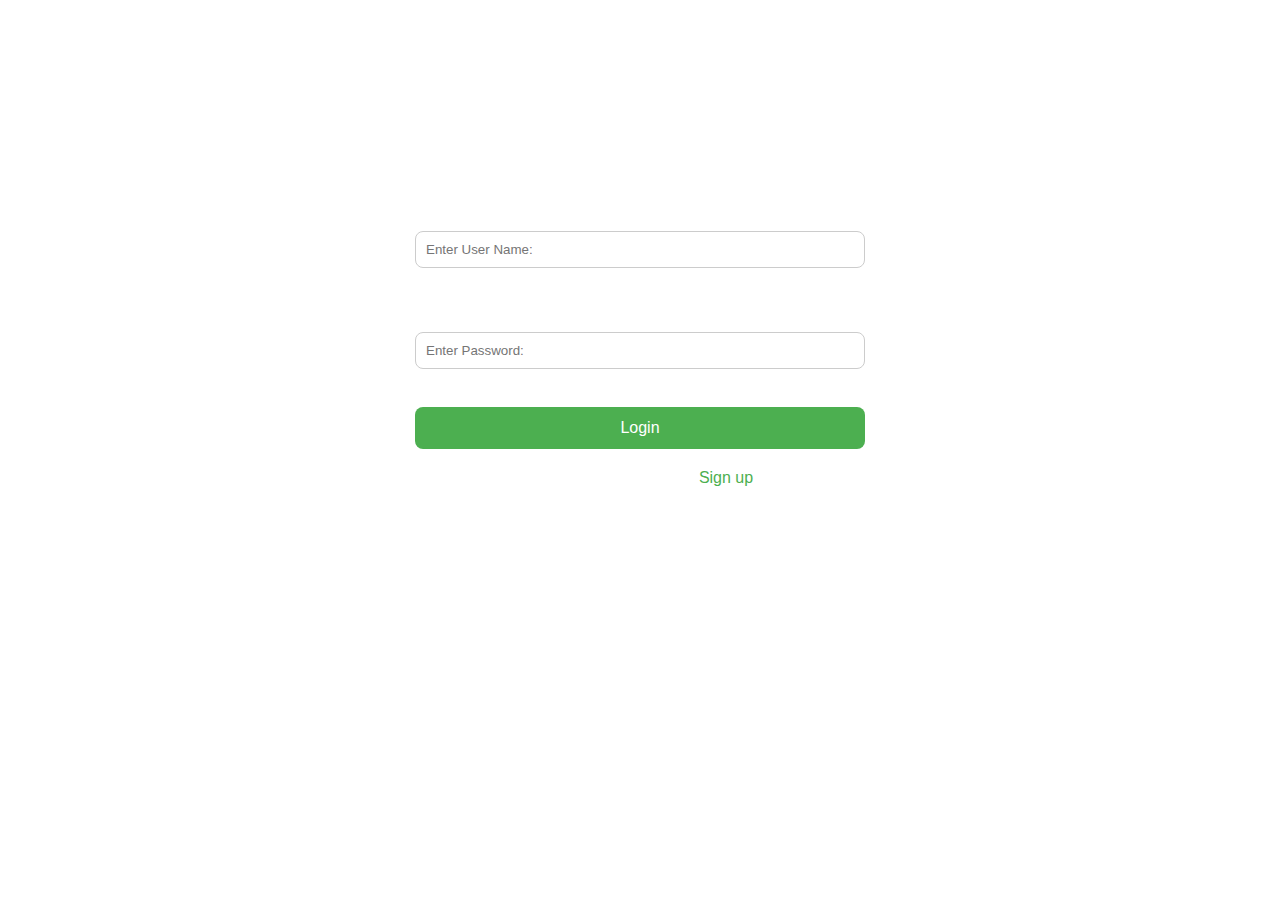
<file: index.html>
<!DOCTYPE html>
<html>
    <head>
        <title>Anime Website</title>
        <link rel="stylesheet" href="index.css">
    </head>
    <body>
        <h1 style="text-align: center;">Login</h1>
        <form action="loginsuccessfull.html">
            <label for="username">User Name:</label><br>
            <input type="text" placeholder="Enter User Name:" id="user name" required><br>
            <label for="password">Password:</label><br>
            <input type="password" placeholder="Enter Password:" id="password" required><br><br>
            <input type="submit" value="Login">
            <p>Don't have an account? <a href="signup.html">Sign up</a></p>
        </form>
    </body>
</html>
</file>
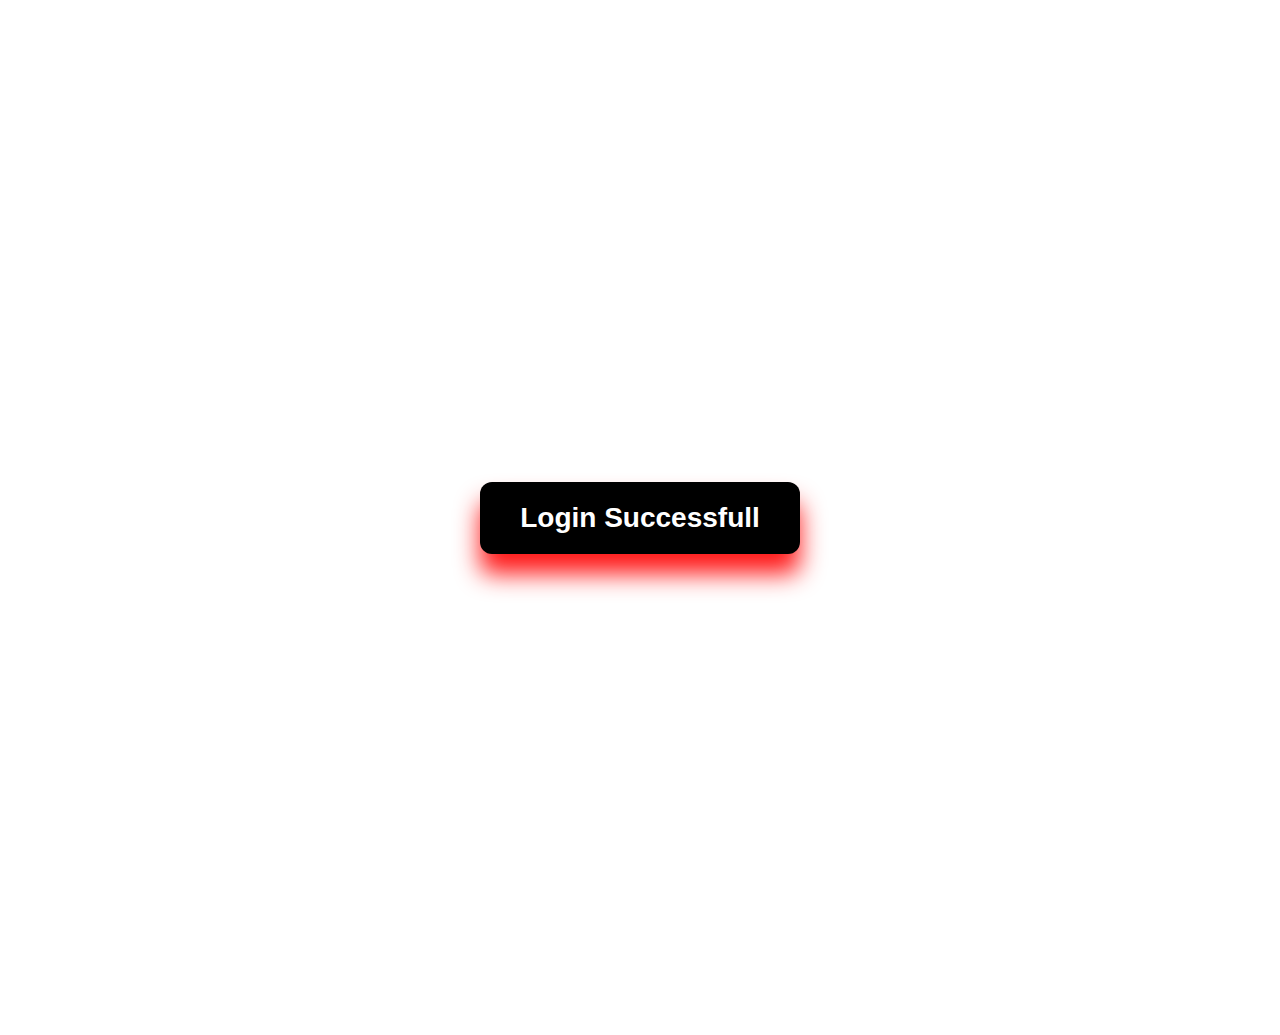
<file: loginsuccessfull.html>
<!DOCTYPE html>
<html>
    <head>
        <title>Login Successfull</title>
        <link rel="stylesheet" href="loginsuccessfull.css">
    </head>
    <body>
        <h3 style="text-align: center;">Login Successfull</h3>
    </body>
</html>
</file>
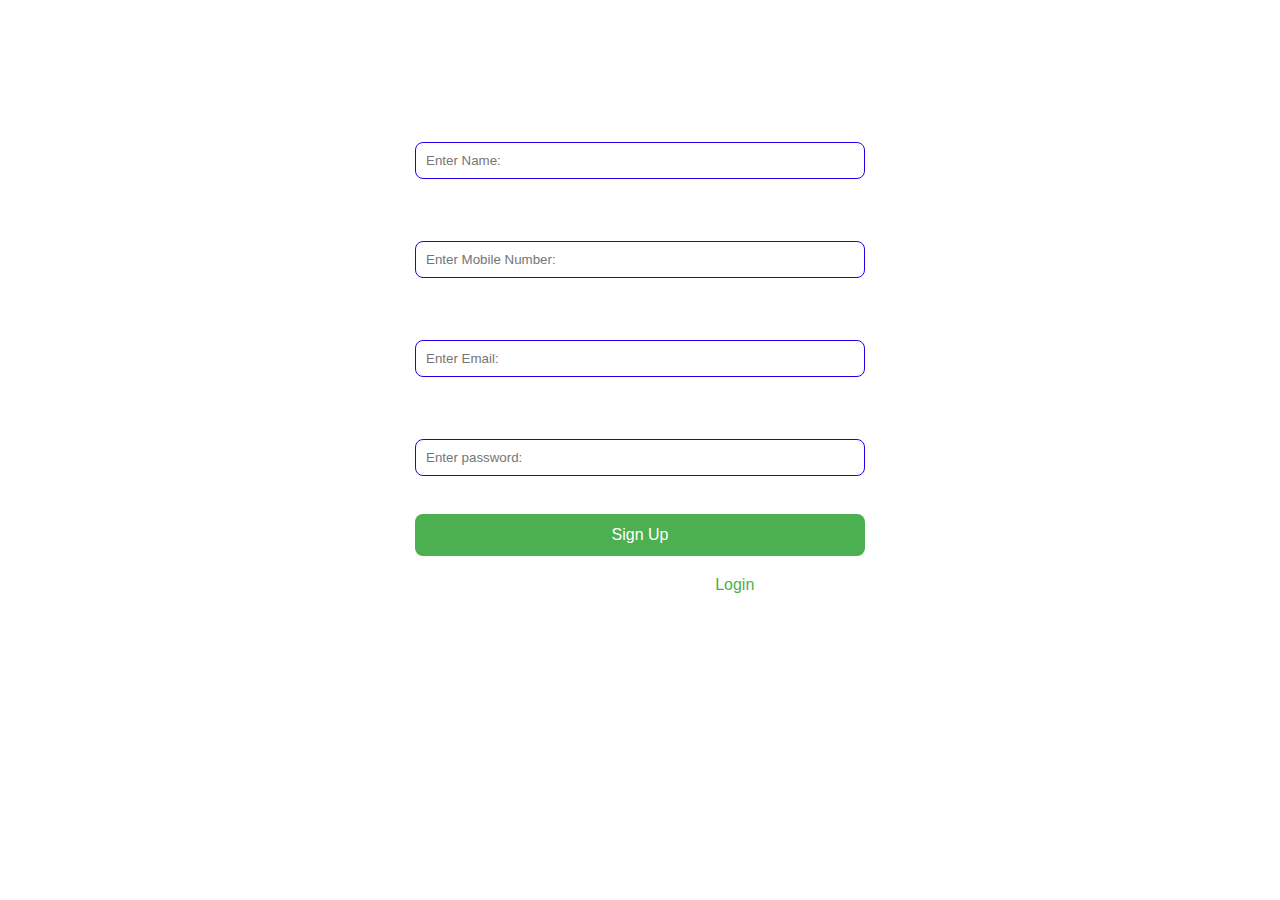
<file: signup.html>
<!DOCTYPE html>
<html>
    <head>
        <title>Sign Up Page</title>
        <link rel="stylesheet" href="signup.css">
    </head>
    <body>
        <form action="index.html">
            <label for="name">Name:</label><br>
            <input type="text" placeholder="Enter Name:" id="name" required><br>
            <label for="mobile">Mobile Number:</label><br>
            <input type="tel" inputmode="numeric" placeholder="Enter Mobile Number:" id="mobile" maxlength="10" pattern="[0-9]{10}" required><br>
            <label for="email">Email:</label><br>
            <input type="email" placeholder="Enter Email:" id="email" required><br>
            <label for="password">Password:</label><br>
            <input type="password" placeholder="Enter password:" id="password" required ><br><br>
            <input type="submit" value="Sign Up"><br>
            <p>Already have an account? <a href="index.html">Login</a></p>
        </form>
    </body>
</html>
</file>
<file: index.css>
body {
    font-family: Arial, sans-serif;
    background-image: url(https://m.gettywallpapers.com/wp-content/uploads/2024/04/Ninja-4k-Wallpaper.jpg);
    background-repeat: repeat;
    background-size: cover;
    background-position: center center;
    background-attachment: fixed;
    margin: 0;
    padding: 0;
}

h1 {
    text-align: center;
    margin-top: 50px;
    color: white;
}

form {
    max-width: 450px;
    margin: 60px auto;
    padding: 40px;
    border-radius: 16px;
    box-shadow: 0 6px 15px rgba(255, 255, 255, 0.5);
}

label {
    color: rgb(255, 255, 255);
    display: block;
    margin-bottom: 8px;
    font-weight: bold;
}

input[type="text"],
input[type="password"] {
    width: 100%;
    padding: 10px;
    margin-bottom: 20px;
    border: 1px solid #ccc;
    border-radius: 8px;
    box-sizing: border-box;
}

input[type="submit"] {
    width: 100%;
    padding: 12px;
    background-color: #4CAF50;
    color: white;
    border: none;
    border-radius: 8px;
    font-size: 16px;
    cursor: pointer;
}

input[type="submit"]:hover {
    background-color: #45a049;
}

p {
    color:white;
    text-align: center;
    margin-top: 20px;
}

a {
    color: #4CAF50;
    text-decoration: none;
}

a:hover {
    text-decoration: underline;
}
</file>
<file: loginsuccessfull.css>
body {
    font-family: 'Segoe UI', Tahoma, Geneva, Verdana, sans-serif;
    background-image: url(https://wallpapers.com/images/high/moon-4k-ninja-jumping-with-sword-luvjvd6lfrfws4si.webp);
    background-repeat: no-repeat;
    background-size: cover;
    display: flex;
    justify-content:  center;
    align-items: center;
    height: 115vh;
    margin: 0;
}

h3 {
    color: rgb(255, 255, 255);
    font-size: 28px;
    background-color: rgb(0, 0, 0);
    padding: 20px 40px;
    border-radius: 12px;
    box-shadow: 0 20px 25px rgba(255, 0, 0, 0.9);
}
</file>
<file: signup.css>
body {
    font-family: 'Segoe UI', Tahoma, Geneva, Verdana, sans-serif;
    background-image: url(https://images.hdqwalls.com/download/darth-revan-star-wars-4k-1a-1024x768.jpg);
    margin: 0;
    padding: 0;
}

form {
    max-width: 450px;
    margin: 60px auto;
    padding: 40px;
    border-radius: 16px;
    box-shadow: 0 6px 15px rgba(255, 255, 255, 0.5);
}

label {
    display: block;
    margin-bottom: 6px;
    font-weight: bold;
    color: rgb(255, 255, 255);
}

input[type="text"],
input[type="tel"],
input[type="email"],
input[type="password"] {
    width: 100%;
    padding: 10px;
    margin-bottom: 20px;
    border: 1px solid rgb(35, 0, 233);
    border-radius: 8px;
    box-sizing: border-box;
}

input[type="submit"] {
    width: 100%;
    padding: 12px;
    background-color: #4CAF50;
    color: white;
    border: none;
    border-radius: 8px;
    font-size: 16px;
    cursor: pointer;
}

input[type="submit"]:hover {
    background-color: #45a049;
}

p {
    color: white;
    text-align: center;
    margin-top: 20px;
}

a {
    color: #4CAF50;
    text-decoration: none;
}

a:hover {
    text-decoration: underline;
}
</file>
